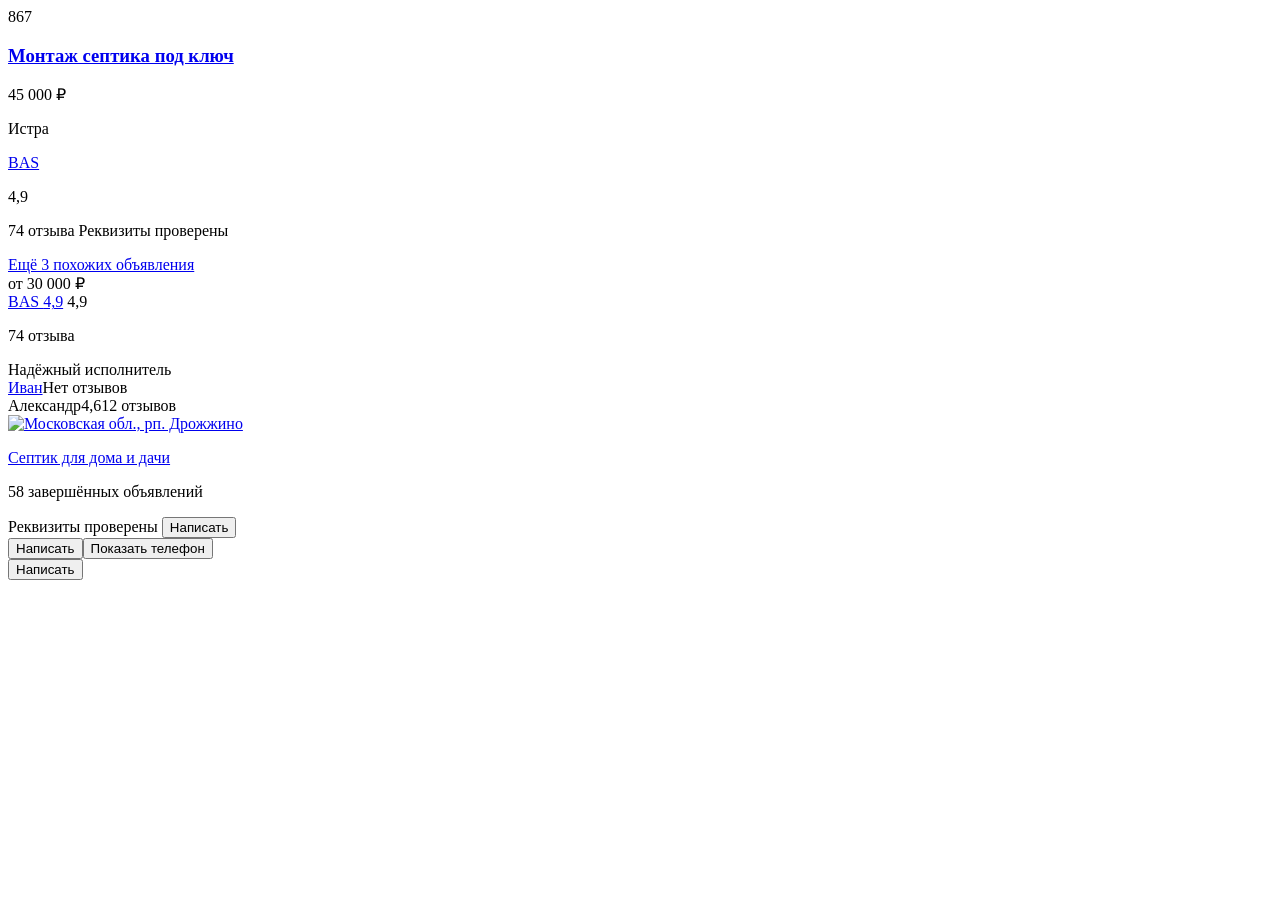
<file: avito-scout/tests/fixtures/search.html>
<html><body>
<span data-marker="page-title/count">867</span>
<div data-marker="catalog-serp">
  <!-- Карточка в разметке живой выдачи (27.10.2026): data-marker'ы продавца. -->
  <div data-marker="item" data-item-id="1001" id="i1001">
    <a data-marker="item-title" href="/moskva/predlozheniya_uslug/montazh_septika_1001?context=x" title="Монтаж септика под ключ"><h3>Монтаж септика под ключ</h3></a>
    <p data-marker="item-price-value">45 000 ₽</p>
    <div data-marker="item-location">Истра</div>
    <div class="x7f">
      <a href="/brands/bas500?iid=1001&amp;src=search_seller_info"><img alt=""></a>
      <a data-marker="item-link" href="/brands/bas500?iid=1001&amp;src=search_seller_info"><p>BAS</p></a>
      <span data-marker="seller-rating/score">4,9</span>
      <p data-marker="seller-info/summary">74 отзыва <span data-marker="badge-title-2360">Реквизиты проверены</span></p>
      <a data-marker="item/grouping" href="/moskva/predlozheniya_uslug?sellerId=4ba84ab60aff513f5a2352b1ebe32f8e">Ещё 3 похожих объявления</a>
    </div>
  </div>
  <div data-marker="item" data-item-id="1002">
    <a data-marker="item-title" href="/moskva/predlozheniya_uslug/burenie_1002" title="Бурение скважин и септики"></a>
    <span data-marker="item-price">от 30 000 ₽</span>
    <div><a data-marker="item-link" href="/brands/BAS500?iid=1002&amp;src=search_seller_info">BAS <span>4,9</span></a>
      <span data-marker="seller-rating/score">4,9</span><p data-marker="seller-info/summary">74&nbsp;отзыва</p>
      <div><span data-marker="badge-title-2772">Надёжный исполнитель</span></div></div>
  </div>
  <div data-marker="item" data-item-id="1003">
    <a data-marker="item-title" href="/moskva/predlozheniya_uslug/septik_1003" title="Септик Топас"></a>
    <div><a href="/user/397e08b939e5/profile">Иван</a><span>Нет отзывов</span></div>
  </div>
  <div data-marker="item" data-item-id="1004">
    <a data-marker="item-title" href="/moskva/predlozheniya_uslug/kanalizatsiya_1004" title="Автономная канализация"></a>
    <div><span>Александр</span><span>4,6</span><span>12 отзывов</span></div>
  </div>
  <!-- Продавец без отзывов (живая разметка): имя в <p> внутри ссылки, вместо отзывов — завершённые. -->
  <div data-marker="item" data-item-id="1005">
    <a data-marker="item-title" href="/moskva/predlozheniya_uslug/septik_1005" title="Септик 4,5 м³ под ключ"></a>
    <div class="sellerInfo-_1d282cfaa50cfb10"><div class="root-_3f0c"><a target="_blank" href="/brands/i304651403?iid=1005&amp;src=search_seller_info">
      <div data-marker="item-user-logo"><img alt="Московская обл., рп. Дрожжино"></div><p>Септик для дома и дачи</p></a></div>
      <span><p>58 завершённых объявлений</p><span data-marker="badge-title-2360">Реквизиты проверены</span></span>
      <button data-marker="messenger-button">Написать</button></div>
  </div>
  <!-- Две карточки без продавца в разметке: не должны склеиться в одну учётку. -->
  <div data-marker="item" data-item-id="1006">
    <a data-marker="item-title" href="/moskva/predlozheniya_uslug/x_1006" title="Канализация 4,8 км"></a>
    <div class="sellerInfo-_1d282cfaa50cfb10"><button data-marker="messenger-button">Написать</button><button data-marker="item-contact">Показать телефон</button></div>
  </div>
  <div data-marker="item" data-item-id="1007">
    <a data-marker="item-title" href="/moskva/predlozheniya_uslug/x_1007" title="Септик"></a>
    <div class="sellerInfo-_1d282cfaa50cfb10"><button data-marker="messenger-button">Написать</button></div>
  </div>
</div>
</body></html>
</file>
